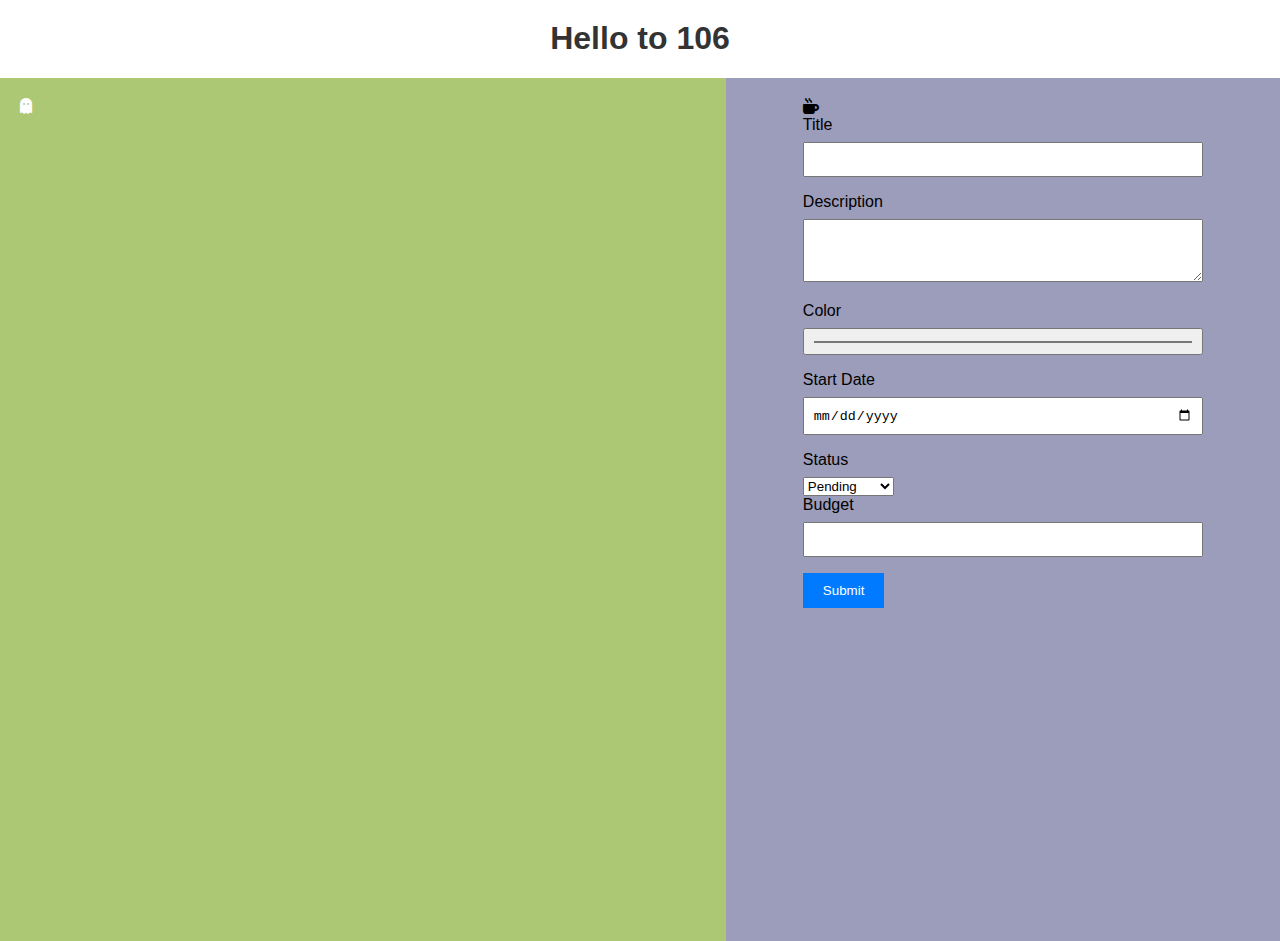
<file: app.html>
<!DOCTYPE html>
<html lang="en">
<head>
    <meta charset="UTF-8">
    <meta name="viewport" content="width=device-width, initial-scale=1.0">
    <title>Document</title>
    <link rel="stylesheet" href="./styles/style.css">
    <link href="https://cdn.jsdelivr.net/npm/bootstrap@5.3.2/dist/css/bootstrap.min.css" rel="stylesheet" integrity="sha384-T3c6CoIi6uLrA9TneNEoa7RxnatzjcDSCmG1MXxSR1GAsXEV/Dwwykc2MPK8M2HN" crossorigin="anonymous">
    <link rel="stylesheet" href="https://cdnjs.cloudflare.com/ajax/libs/font-awesome/6.5.1/css/all.min.css" integrity="sha512-..." crossorigin="anonymous" />
</head>
<body>
    <h1>Hello to 106</h1>
    
    <main>
      <section id="sectionA">
        <div id="userInputs">
            <!-- User inputs will be displayed here -->
        </div>
        <i class="fa-solid fa-ghost"></i>
    </section>
        </section>
        <section id="sectionB">
            <form>
                <div class="mt-3">
                  <i id="iImportant" class="fa-solid fa-mug-hot"></i>
                </div>
                <div class="mb-3">
                    <label for="title" class="form-label">Title</label>
                    <input type="text" class="form-control" id="title" name="title" required>
                </div>
              
                <div class="mb-3">
                    <label for="description" class="form-label">Description</label>
                    <textarea class="form-control" id="description" name="description" rows="3" required></textarea>
                </div>
              
                <div class="mb-3">
                    <label for="color" class="form-label">Color</label>
                    <input type="color" class="form-control" id="color" name="color" required>
                </div>
              
                <div class="mb-3">
                    <label for="startDate" class="form-label">Start Date</label>
                    <input type="date" class="form-control" id="startDate" name="startDate" required>
                </div>
              
                <div class="mb-3">
                    <label for="status" class="form-label">Status</label>
                    <select class="form-select" id="status" name="status" required>
                        <option value="pending">Pending</option>
                        <option value="in-progress">In Progress</option>
                        <option value="completed">Completed</option>
                    </select>
                </div>
              
                <div class="mb-3">
                    <label for="budget" class="form-label">Budget</label>
                    <input type="number" class="form-control" id="budget" name="budget" required>
                </div>
              
                <button id="btnSave" class="btn btn-primary">Submit</button>
            </form>
        </section>        
    </main>

    <script src="https://cdn.jsdelivr.net/npm/bootstrap@5.3.2/dist/js/bootstrap.bundle.min.js" integrity="sha384-C6RzsynM9kWDrMNeT87bh95OGNyZPhcTNXj1NW7RuBCsyN/o0jlpcV8Qyq46cDfL" crossorigin="anonymous"></script>
    <script src="https://code.jquery.com/jquery-3.7.1.js" integrity="sha256-eKhayi8LEQwp4NKxN+CfCh+3qOVUtJn3QNZ0TciWLP4=" crossorigin="anonymous"></script>
    <script src="./scripts/task.js"></script>
    <script src="./scripts/app.js"></script>
</body>
</html>
</file>
<file: styles/style.css>
/* Body */
body {
    font-family: 'Arial', sans-serif;
    margin: 0;
    padding: 0;
    box-sizing: border-box;
}

/* Header */
h1 {
    color: #333;
    text-align: center;
    margin-top: 20px;
}

/* Main Container */
main {
    display: flex;
    height: calc(100vh - 37px);
    flex-direction: row;
}

/* Section A */
#sectionA {
    background-color: #adc874;
    flex: 8;
    padding: 20px;
    color: #fff;
}

/* Section B */
#sectionB {
    background-color: #9c9cbb;
    flex: 6;
    padding: 20px;
}

/* Form Styling */
form {
    max-width: 400px;
    margin: auto;
}

.form-label {
    margin-bottom: 8px;
    display: block;
}

.form-control {
    width: 100%;
    padding: 8px;
    margin-bottom: 16px;
    box-sizing: border-box;
}

.btn-primary {
    background-color: #007bff;
    color: #fff;
    padding: 10px 20px;
    border: none;
    cursor: pointer;
}

/* Responsive Design */
@media (max-width: 768px) {
    main {
        flex-direction: column;
    }
    #sectionA, #sectionB {
        flex: 12;
    }
}
</file>
